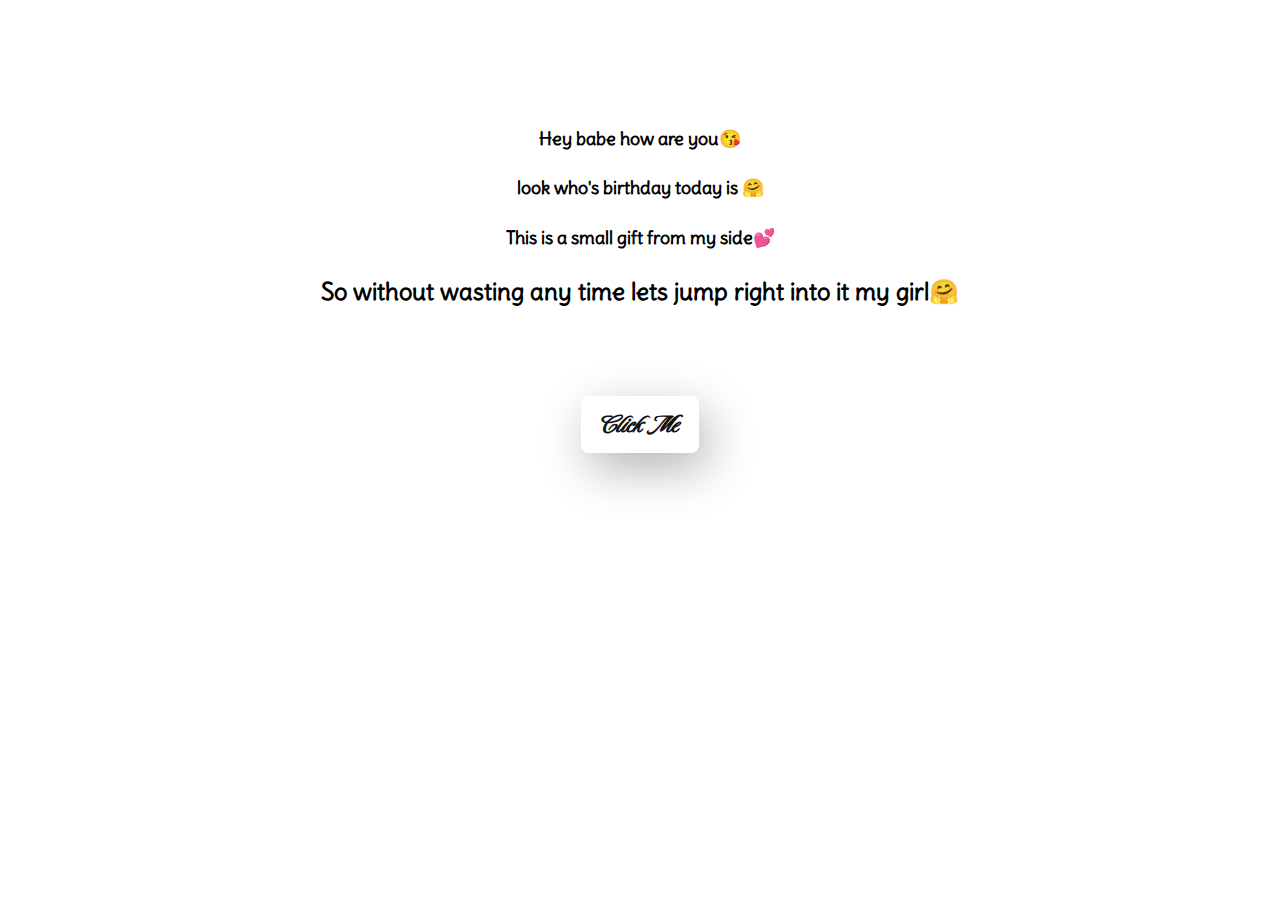
<file: index.html>
<!DOCTYPE html>
<html lang="en">
<head>
    <meta charset="UTF-8">
    <meta name="viewport" content="width=device-width, initial-scale=1.0">
    <title>For my Canim a small birthday gift</title>
    <link rel="stylesheet" href="style.css">
</head>
<body>
    <main>
    
            <h2>
        <span> Hey babe how are you😘</span>   
        <span>look who's birthday today is 🤗</span>
        <span>This is a small gift from my side💕</span>
        <p>So without wasting any time lets jump right into it my girl🤗 </p>
        </h2>
        <div class="btn">
            
            <a href="romantic way.html">Click Me</a>
        </div>
   
    </div>
    
    </main>
</body>
</html>
</file>
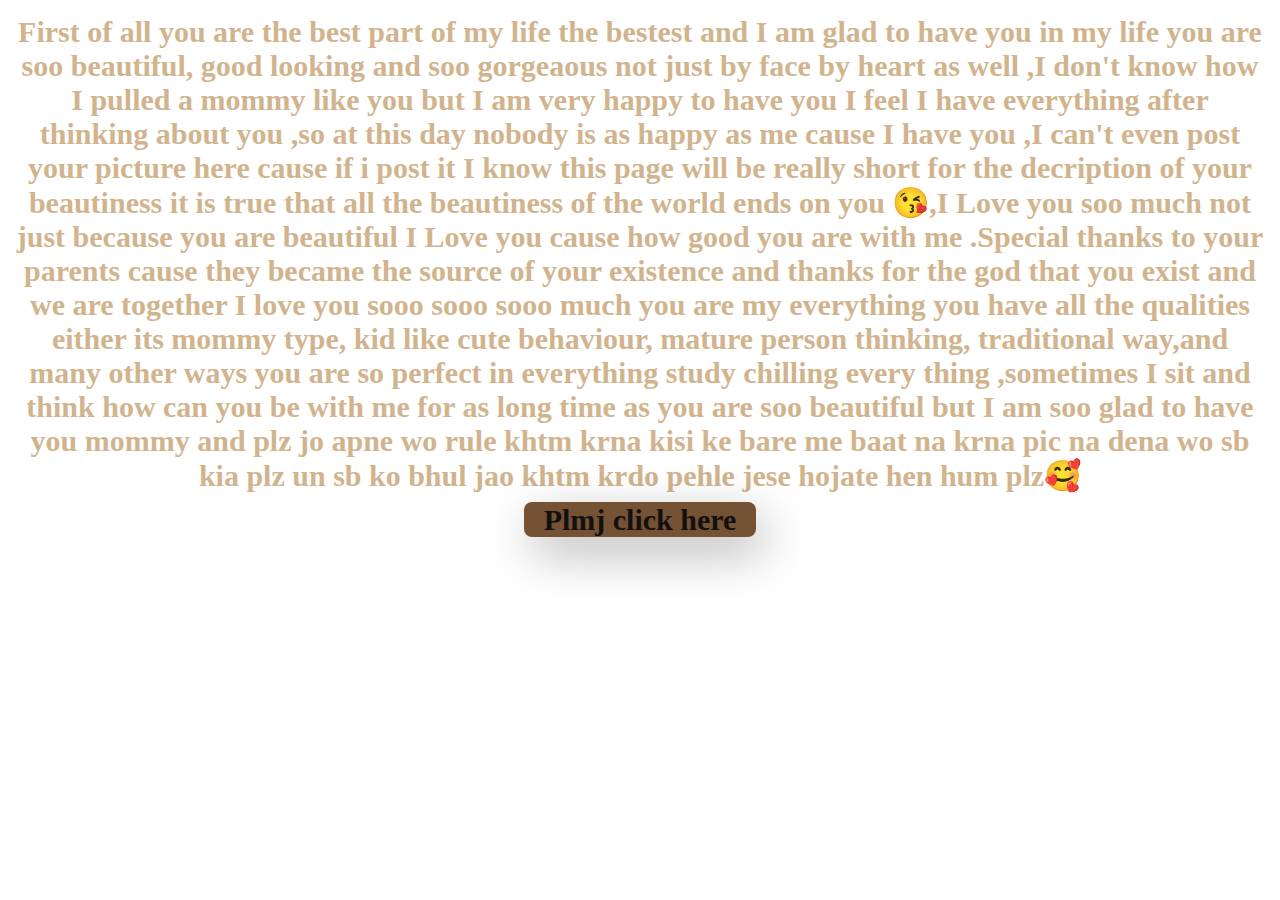
<file: click.html>
<!DOCTYPE html>
<html lang="en">
<head>
    <meta charset="UTF-8">
    <meta name="viewport" content="width=device-width, initial-scale=1.0">
    <title>Document</title>
    <style>
        *{
            margin: 0;
            padding: 05px;
            text-align: center;
        }
        body{
            background-image: url(https://media4.giphy.com/media/v1.Y2lkPTc5MGI3NjExOWtkMWVuMnhyemV1OGo0am11Y3c5OTg3Z3V3a2UwNG9iaXhoY3BvYSZlcD12MV9pbnRlcm5hbF9naWZfYnlfaWQmY3Q9Zw/b9Ii69eefkK76/giphy.gif);
            background-size: 28%;  
        }
        h2{
            border-radius: 20px;
            color: rgb(209, 180, 141);
            font-size: 30px;
             font-family: "Delius", cursive;
        }
        .btn a {
            text-decoration: none;
    color: #111;
    background: #755233;
    padding: 1px 20px;
    border-radius: 8px;
    box-shadow: 0.5rem 1rem 3rem hsl(0, 0%, 0%, 0.3);
    margin: 10px;
    text-align: center;
    align-items: center;
    justify-content: right;
    font-family: "Luxurious Script", cursive;
    font-weight: 800;
    font-size: 30px;
        }
    </style>
</head>
<body>
    <h2>
        First of all you are the best part of my life the bestest and I am glad to have you in my life you are soo beautiful, good looking and soo gorgeaous not just by face by heart as well ,I don't know how I pulled a mommy like you but I am very happy to have you I feel I have everything after thinking about you ,so at this day nobody is as happy as me cause I have you ,I can't even post your picture here cause if i post it I know this page will be really short for the decription of your beautiness it is true that all the beautiness of the world ends on you 😘,I Love you soo much not just because you are beautiful I Love you cause how good you are with me .Special thanks to your parents cause they became the source of  your existence and thanks for the god that you exist and we are together I love you sooo sooo sooo much you are my everything you have all the qualities either its mommy type, kid like cute behaviour, mature person thinking, traditional way,and many other ways you are so perfect in everything study chilling every thing ,sometimes I sit and think how can you be with me for as long time as you are soo beautiful but I am soo glad to have you mommy and plz jo apne wo rule khtm krna kisi ke bare me baat na krna pic na dena wo sb kia plz un sb ko bhul jao khtm krdo pehle jese hojate hen hum plz🥰 
    </h2>
    <div class="btn">
        <a href="index2 (2).html">Plmj click here</a>
    </div>
</body>
</html>
</file>
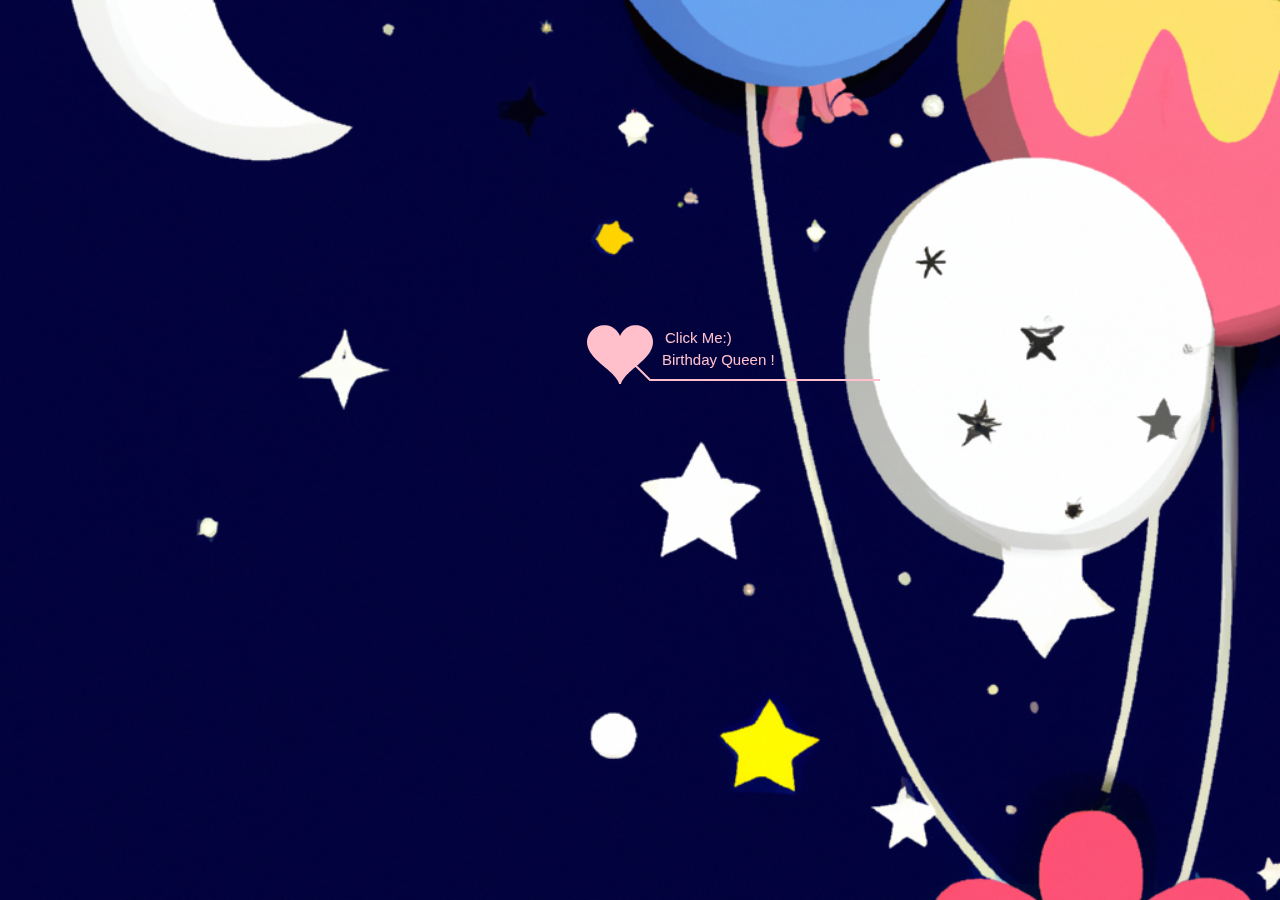
<file: index2 (2).html>
<!DOCTYPE html PUBLIC "-//W3C//DTD XHTML 1.0 Strict//EN" "http://www.w3.org/TR/xhtml1/DTD/xhtml1-strict.dtd">
<html xml:lang="en" xmlns="http://www.w3.org/1999/xhtml">
<head>
    <meta http-equiv="Content-Type" content="text/html; charset=UTF-8">
    <title>HBD love</title>	    
    <link type="text/css" rel="stylesheet" href="./file/default.css">
    <script type="text/javascript" src="./file/jquery.min.js"></script>
    <script type="text/javascript" src="./file/jscex.min.js"></script>
    <script type="text/javascript" src="./file/jscex-parser.js"></script>
    <script type="text/javascript" src="./file/jscex-jit.js"></script>
    <script type="text/javascript" src="./file/jscex-builderbase.min.js"></script>
    <script type="text/javascript" src="./file/jscex-async.min.js"></script>
    <script type="text/javascript" src="./file/jscex-async-powerpack.min.js"></script>
    <script type="text/javascript" src="./file/functions.js" charset="utf-8"></script>
    <script type="text/javascript" src="./file/love.js" charset="utf-8"></script>
    <script>
        function playAudio() {
            var audio = document.getElementById("myAudio");
            audio.play();
        }
    </script>
</head>
<body>
    <div id="main">
        <div id="error"><a href="http://www.google.cn/chrome/intl/zh-CN/landing_chrome.html?hl=zh-CN&brand=CHMI">Chrome</a> (<a href="http://firefox.com.cn/download/">Firefox</a>)</div>
        <audio autoplay="autoplay" height="100" width="100" id="myAudio">
            <source src="aud.mp3" type="audio/mp3" />
            <embed height="100" width="100" src="aud.mp3" />
        </audio>
        <div id="wrap">
            <div id="text">
                <div id="code">
                    <span class="say">My beautiful future wife 💞</span><br>
                    <span class="say">Happiest Birthday 🎈</span><br>
                    <span class="say">May Allah bless you a lot 🍀</span><br>
                    <span class="say">And give u many happiness 💕</span><br>
                    <span class="say">I loved you ❤️</span><br>
                    <span class="say">And I will always love u a lottt🥺 ❤️</span><br>
                    <span class="say">Hope u have a great day today my canim ❤️😘</span><br>
                </div>
            </div>
            <div id="clock-box">
                <span id="clock">577 days 0 hours 0 minutes 0 seconds</span> <!-- Change to "6940 days..." if needed -->
            </div>
            <canvas id="canvas" width="1100" height="680"></canvas>
        </div>
    </div>

    <script>
    (function() {
        var canvas = $('#canvas');
		
        if (!canvas[0].getContext) {
            $("#error").show();
            return false;
        }

        var width = canvas.width();
        var height = canvas.height();        
        canvas.attr("width", width);
        canvas.attr("height", height);

        var opts = {
            seed: {
                x: width / 2 - 20,
                color: "rgb(190, 26, 37)",
                scale: 2
            },
            branch: [
                [535, 680, 570, 250, 500, 200, 30, 100, [
                    [540, 500, 455, 417, 340, 400, 13, 100, [
                        [450, 435, 434, 430, 394, 395, 2, 40]
                    ]],
                    [550, 445, 600, 356, 680, 345, 12, 100, [
                        [578, 400, 648, 409, 661, 426, 3, 80]
                    ]],
                    [539, 281, 537, 248, 534, 217, 3, 40],
                    [546, 397, 413, 247, 328, 244, 9, 80, [
                        [427, 286, 383, 253, 371, 205, 2, 40],
                        [498, 345, 435, 315, 395, 330, 4, 60]
                    ]],
                    [546, 357, 608, 252, 678, 221, 6, 100, [
                        [590, 293, 646, 277, 648, 271, 2, 80]
                    ]]
                ]] 
            ],
            bloom: {
                num: 700,
                width: 1080,
                height: 650,
            },
            footer: {
                width: 1200,
                height: 5,
                speed: 10,
            }
        }

        var tree = new Tree(canvas[0], width, height, opts);
        var seed = tree.seed;
        var foot = tree.footer;
        var hold = 1;

        canvas.click(function(e) {
            playAudio();
            var offset = canvas.offset(), x, y;
            x = e.pageX - offset.left;
            y = e.pageY - offset.top;
            if (seed.hover(x, y)) {
                hold = 0; 
                canvas.unbind("click");
                canvas.unbind("mousemove");
                canvas.removeClass('hand');
            }
        }).mousemove(function(e) {
            var offset = canvas.offset(), x, y;
            x = e.pageX - offset.left;
            y = e.pageY - offset.top;
            canvas.toggleClass('hand', seed.hover(x, y));
        });

        var seedAnimate = eval(Jscex.compile("async", function () {
            seed.draw();
            while (hold) {
                $await(Jscex.Async.sleep(10));
            }
            while (seed.canScale()) {
                seed.scale(0.95);
                $await(Jscex.Async.sleep(10));
            }
            while (seed.canMove()) {
                seed.move(0, 2);
                foot.draw();
                $await(Jscex.Async.sleep(10));
            }
        }));

        var growAnimate = eval(Jscex.compile("async", function () {
            do {
                tree.grow();
                $await(Jscex.Async.sleep(10));
            } while (tree.canGrow());
        }));

        var flowAnimate = eval(Jscex.compile("async", function () {
            do {
                tree.flower(2);
                $await(Jscex.Async.sleep(10));
            } while (tree.canFlower());
        }));

        var moveAnimate = eval(Jscex.compile("async", function () {
            tree.snapshot("p1", 240, 0, 610, 680);
            while (tree.move("p1", 500, 0)) {
                foot.draw();
                $await(Jscex.Async.sleep(10));
            }
            foot.draw();
            tree.snapshot("p2", 500, 0, 610, 680);

            canvas.parent().css("background", "url(" + tree.toDataURL('image/png') + ")");
            canvas.css("background", "#ffe");
            $await(Jscex.Async.sleep(300));
            canvas.css("background", "none");
        }));

        var textAnimate = eval(Jscex.compile("async", function () {
            $("#code").show().typewriter();
        }));
	    
        var runAsync = eval(Jscex.compile("async", function () {
            $await(seedAnimate());
            $await(growAnimate());
            $await(flowAnimate());
            $await(moveAnimate());
            textAnimate().start();
        }));

        runAsync().start();
    })();
    </script>
</body>
</html>
</file>
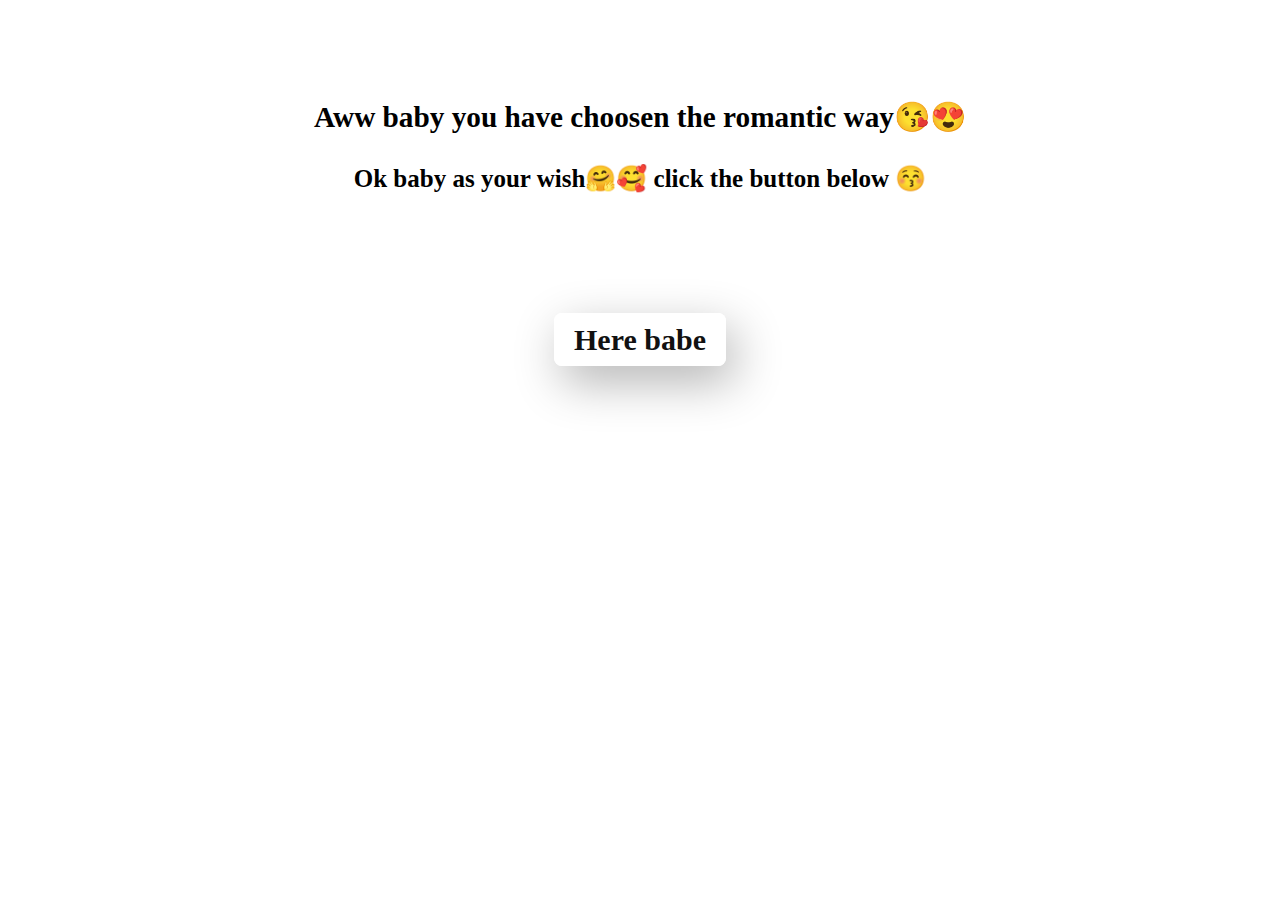
<file: romantic way.html>
<!DOCTYPE html>
<html lang="en">

<head>
    <meta charset="UTF-8">
    <meta name="viewport" content="width=device-width, initial-scale=1.0">
    <title>romantic way</title>
    <style>
        * {
    margin: 0;
    padding: 0;
    text-align: center;
}
        body {
            height: 100%;
            margin: 0;

            background-attachment: fixed;
        }

        body {
            background-image: url(https://media2.giphy.com/media/v1.Y2lkPTc5MGI3NjExaHdxdmxlcTRlN2Z6b3Qwbzk3eWFrcW9kenhuN2syaXhqaHlta3VneiZlcD12MV9pbnRlcm5hbF9naWZfYnlfaWQmY3Q9Zw/ANjMpBvC9LeRUopsoU/giphy.gif);
            background-size: 800px
        }

        .container {
            padding: 100px;
            text-align: center;
            font-family: "Delius", cursive;
            font-size: 25px;
        }

        p {
            padding: 30px;
            font-size: 25px;
        }

        .btn a {
            text-decoration: none;
    color: #111;
    background: #fff;
    padding: 10px 20px;
    border-radius: 8px;
    box-shadow: 0.5rem 1rem 3rem hsl(0, 0%, 0%, 0.3);
    margin: 10px;
    text-align: center;
    align-items: center;
    justify-content: right;
    font-family: "Luxurious Script", cursive;
    font-weight: 800;
    font-size: 30px;
        }
    </style>

</head>

<body>
    <div class="container">
        <h3>
            Aww baby you have choosen the romantic way😘😍

            <p>
                Ok baby as your wish🤗🥰 click the button below 😚
            </p>
        </h3>
    </div>
    <div class="btn">
        <a href="click.html">Here babe</a>
    </div>
</body>

</html>
</file>
<file: style.css>
@import url('https://fonts.googleapis.com/css2?family=Delius&family=Luxurious+Script&family=Twinkle+Star&display=swap');

* {
    margin: 0;
    padding: 0;
    text-align: center;
}

body {
    background-image: url(https://media0.giphy.com/media/v1.Y2lkPTc5MGI3NjExaWhqb3Q2cTY3b3VhbXZkeHdpeHZsYnQ0cXNuazZoYXo4dTY5bjYyOSZlcD12MV9pbnRlcm5hbF9naWZfYnlfaWQmY3Q9Zw/F02xivpVk39rJjeL4v/giphy.gif);
    background-repeat: no-repeat;
    background-size: 1560px;
}
    

h2 {
    padding: 100px;
    text-align: center;
    font-family: "Delius", cursive;
}


span {

    display: flex;
    flex-direction: column;
    align-items: center;
    justify-content: center;
    margin: 20pt;
    align-items: center;
    text-align: center;
    font-size: large;
    text-align: center;

}

.btn a {
    text-decoration: none;
    color: #111;
    background: #fff;
    padding: 10px 20px;
    border-radius: 8px;
    box-shadow: 0.5rem 1rem 3rem hsl(0, 0%, 0%, 0.3);
    margin: 10px;
    text-align: center;
    align-items: center;
    justify-content: right;
    font-family: "Luxurious Script", cursive;
    font-weight: 800;
    font-size: 30px;
}

.container .btn {
    display: flex;
    gap: 25px;
}

.img {
     margin: 0;
    padding: 0;
 width: 450px;
}
</file>
<file: file/default.css>
body {
  margin: 0;
  padding: 0;
  background-image: url('../img2.png');
  background-size: cover;
  background-repeat: no-repeat;
  font-size: 14px;
  font-family: sans-serif;
  color: white;
  overflow: auto;
}
a {
  color: white;
  font-size: 14px;
}
#main {
  width: 100%;
}
#wrap {
  position: relative;
  margin: 0 auto;
  width: 1100px;
  height: 680px;
  margin-top: 10px;
}
#text {
  width: 272px;
  height: 560px;
  left: 188px;
  top: 80px;
  position: absolute;
}
#code {
  display: none;
  color: rgb(196, 255, 255);
  font-size: 16px;
  margin-top: 70px;
  line-height: 25px;
  font-size: larger;
  font-weight: bolder;
}
#clock-box {
  position: absolute;
  left: 60px;
  top: 550px;
  font-size: 28px;
  display: none;
}
#clock-box a {
  font-size: 28px;
  text-decoration: none;
}
#clock {
  margin-left: 48px;
}
#clock .digit {
  font-size: 64px;
}
#canvas {
  margin: 0 auto;
  width: 1100px;
  height: 680px;
}
#error {
  margin: 0 auto;
  text-align: center;
  margin-top: 60px;
  display: none;
}
.hand {
  cursor: pointer;
}
.say {
  margin-left: 5px;
}
.space {
  margin-right: 150px;
}

#message-box{
  position: absolute;
  margin-top:450px;
  font-size: 25px;
  font-family: monospace;

}
</file>
